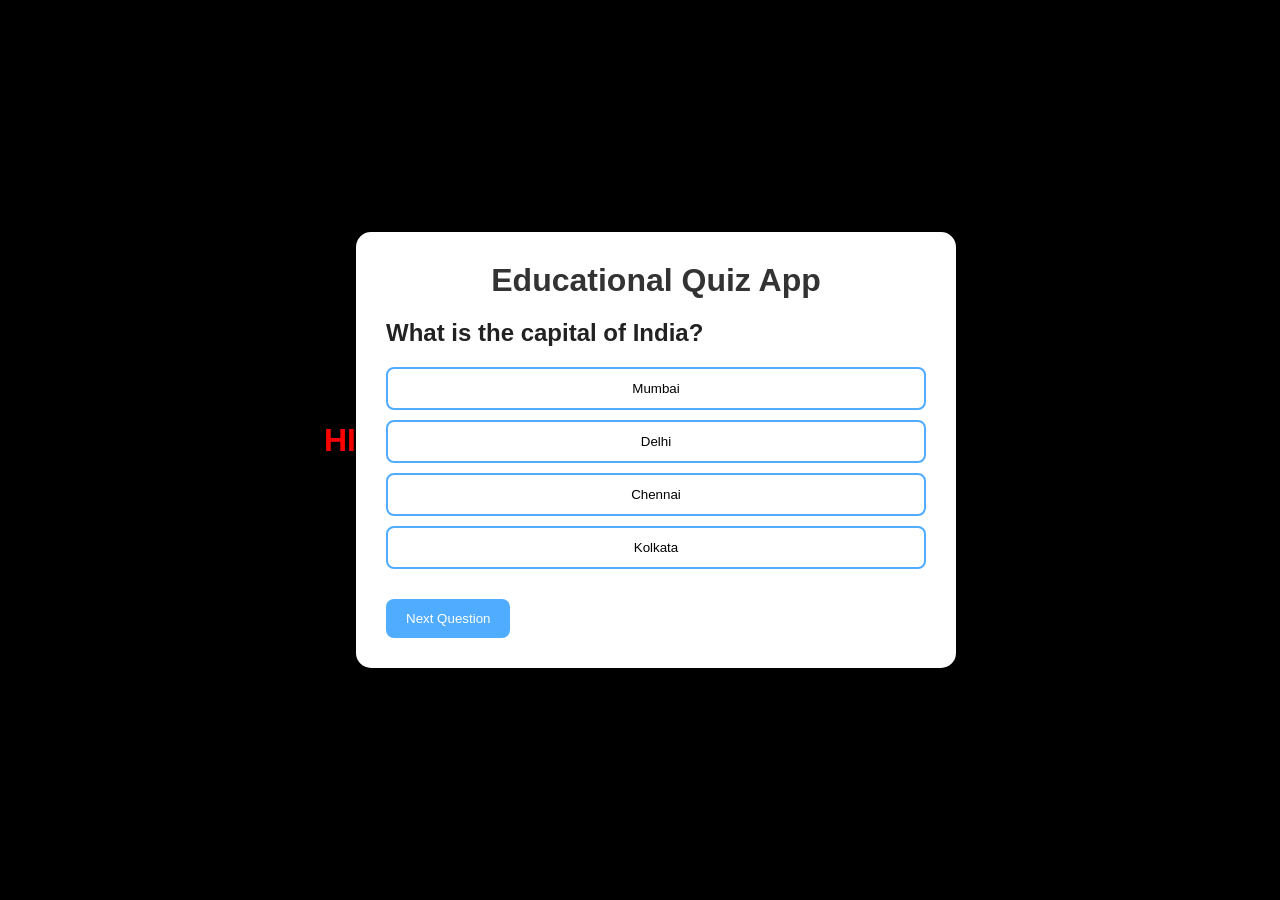
<file: index.html>
<!DOCTYPE html>
<html lang="en">
<head>
    <meta charset="UTF-8">
    <meta name="viewport" content="width=device-width, initial-scale=1.0">
    <title>Educational Quiz App</title>
    <link rel="stylesheet" href="style.css">
</head>
<body backgroundColor="black">
    <h1 style="color:red">HI</h1>
    <div class="container">
        <h1>Educational Quiz App</h1>

        <div id="quiz-container">
            <h2 id="question">Question Text</h2>

            <div id="options" class="options"></div>

            <button id="next-btn">Next Question</button>
        </div>

        <div id="result-container" class="hidden">
            <h2>Quiz Completed!</h2>
            <p id="score"></p>
            <button onclick="restartQuiz()">Restart Quiz</button>
        </div>
    </div>

    <script src="script.js"></script>
</body>
</html>
</file>
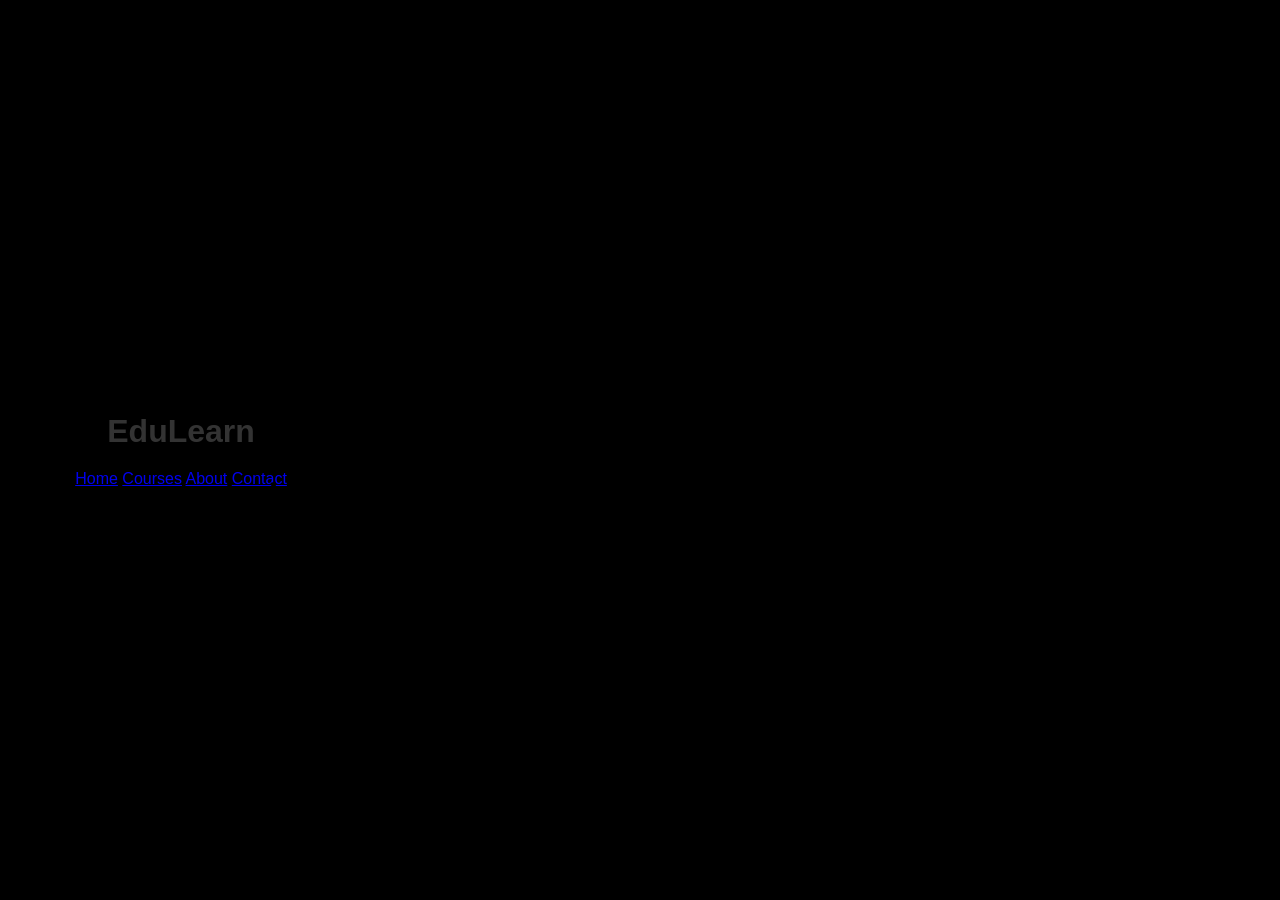
<file: about.html>
<!DOCTYPE html>
<html lang="en">
<head>
    <meta charset="UTF-8">
    <meta name="viewport" content="width=device-width, initial-scale=1.0">
    <title>About Us - EduLearn</title>
    <link rel="stylesheet" href="style.css">
</head>
<body>

    <header>
        <h1>EduLearn</h1>
        <nav>
            <a href="index.html">Home</a>
            <a href="courses.html">Courses</a>
            <a href="about.html">About</a>
            <a href="contact.html">Contact</a>
        </nav>
    </header>

    <main class="page-container">
        <h2>About Us</h2>

        <p>
            EduLearn is an educational platform designed to help students
            learn through interactive lessons, quizzes, and practical examples.
        </p>

        <p>
            Our mission is to make quality education accessible and engaging
            for learners of all ages.
        </p>

        <h3>Why Choose Us?</h3>

        <ul>
            <li>Interactive Learning</li>
            <li>Expert Content</li>
            <li>Student-Friendly Design</li>
            <li>Free Educational Resources</li>
        </ul>
    </main>

</body>
</html>
</file>
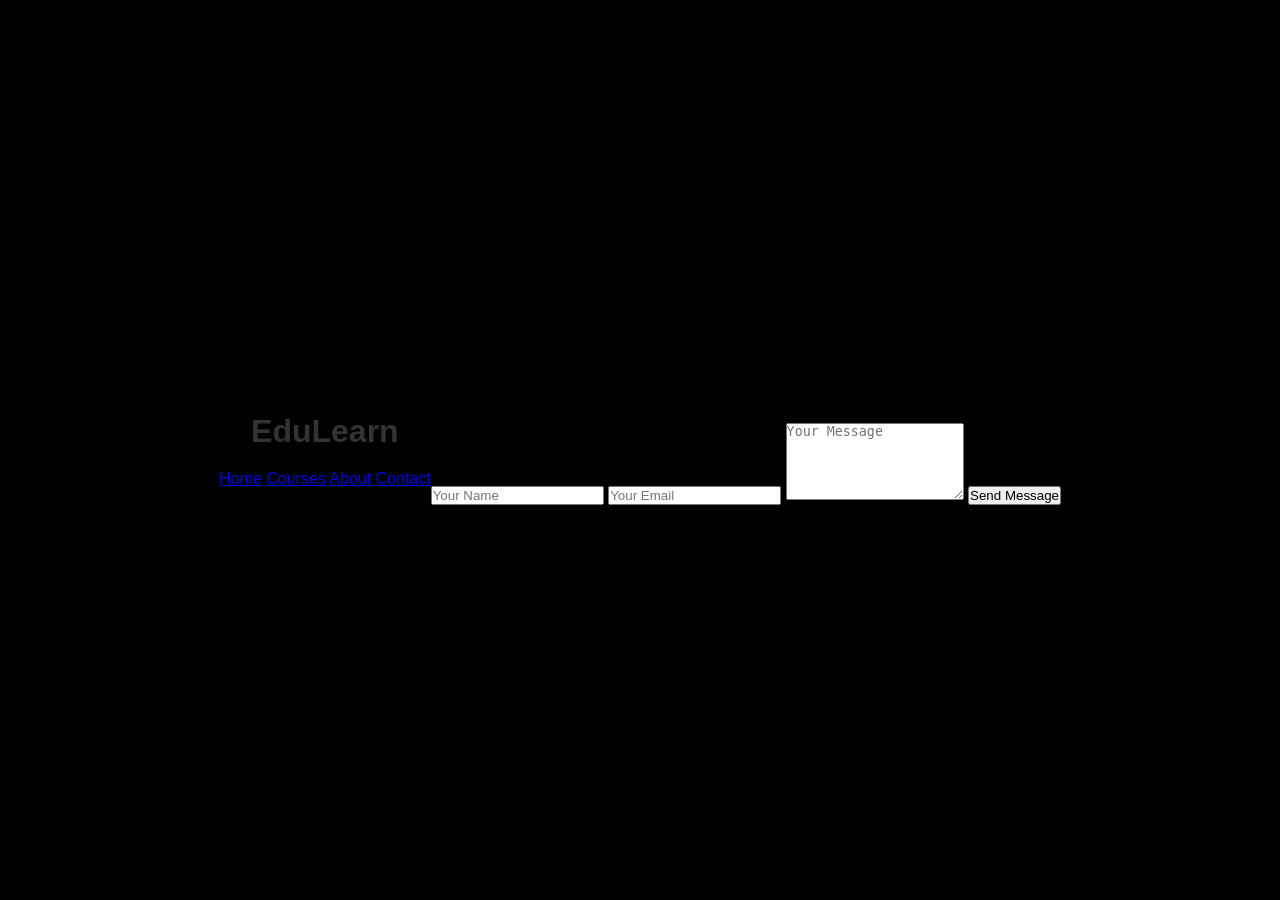
<file: contact.html>
<!DOCTYPE html>
<html lang="en">
<head>
    <meta charset="UTF-8">
    <meta name="viewport" content="width=device-width, initial-scale=1.0">
    <title>Contact Us - EduLearn</title>
    <link rel="stylesheet" href="style.css">
</head>
<body>

    <header>
        <h1>EduLearn</h1>
        <nav>
            <a href="index.html">Home</a>
            <a href="courses.html">Courses</a>
            <a href="about.html">About</a>
            <a href="contact.html">Contact</a>
        </nav>
    </header>

    <main class="page-container">
        <h2>Contact Us</h2>

        <form class="contact-form">
            <input type="text" placeholder="Your Name" required>

            <input type="email" placeholder="Your Email" required>

            <textarea rows="5" placeholder="Your Message" required></textarea>

            <button type="submit">Send Message</button>
        </form>
    </main>

</body>
</html>
</file>
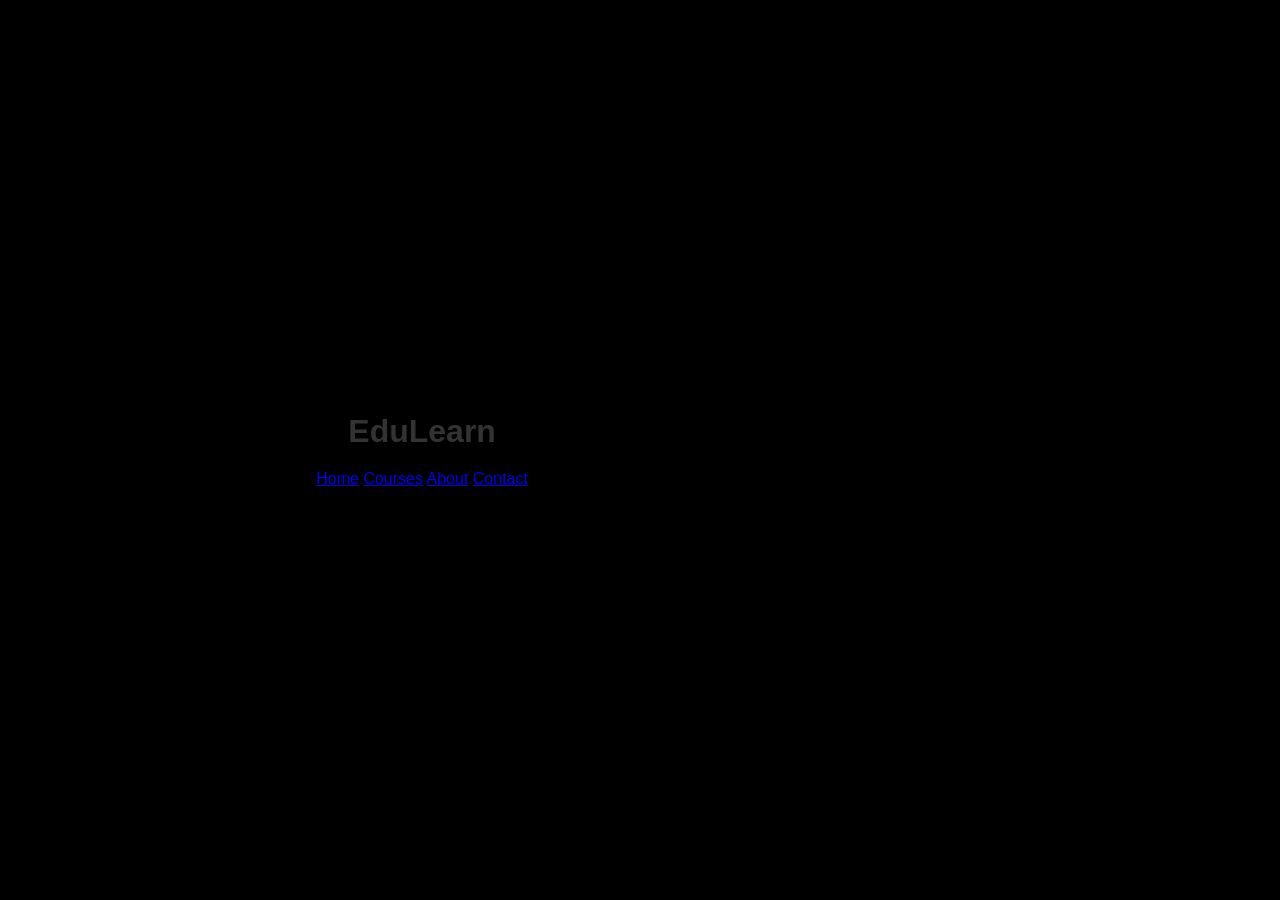
<file: courses.html>
<!DOCTYPE html>
<html lang="en">
<head>
    <meta charset="UTF-8">
    <meta name="viewport" content="width=device-width, initial-scale=1.0">
    <title>Courses - EduLearn</title>
    <link rel="stylesheet" href="style.css">
</head>
<body>

    <header>
        <h1>EduLearn</h1>
        <nav>
            <a href="index.html">Home</a>
            <a href="courses.html">Courses</a>
            <a href="about.html">About</a>
            <a href="contact.html">Contact</a>
        </nav>
    </header>

    <main class="page-container">
        <h2>Our Courses</h2>

        <div class="course-grid">
            <div class="course-card">
                <h3>Mathematics</h3>
                <p>Learn algebra, geometry, trigonometry, and calculus.</p>
            </div>

            <div class="course-card">
                <h3>Science</h3>
                <p>Explore physics, chemistry, and biology concepts.</p>
            </div>

            <div class="course-card">
                <h3>Computer Science</h3>
                <p>Programming, web development, and software fundamentals.</p>
            </div>

            <div class="course-card">
                <h3>English</h3>
                <p>Improve grammar, vocabulary, and communication skills.</p>
            </div>
        </div>
    </main>

</body>
</html>
</file>
<file: style.css>
* {
    margin: 0;
    padding: 0;
    box-sizing: border-box;
}

body {
    font-family: Arial, sans-serif;
    background: black;
    min-height: 100vh;
    display: flex;
    justify-content: center;
    align-items: center;
}

.container {
    width: 90%;
    max-width: 600px;
    background: white;
    padding: 30px;
    border-radius: 15px;
    box-shadow: 0 5px 15px rgba(0,0,0,0.2);
}

h1 {
    text-align: center;
    margin-bottom: 20px;
    color: #333;
}

#question {
    margin-bottom: 20px;
    color: #222;
}

.option-btn {
    display: block;
    width: 100%;
    padding: 12px;
    margin: 10px 0;
    border: 2px solid #4facfe;
    background: white;
    border-radius: 8px;
    cursor: pointer;
    transition: 0.3s;
}

.option-btn:hover {
    background: #4facfe;
    color: white;
}

.correct {
    background: #28a745 !important;
    color: white;
}

.wrong {
    background: #dc3545 !important;
    color: white;
}

#next-btn {
    margin-top: 20px;
    padding: 12px 20px;
    background: #4facfe;
    color: white;
    border: none;
    border-radius: 8px;
    cursor: pointer;
}

#next-btn:hover {
    background: #2196f3;
}

.hidden {
    display: none;
}

#result-container {
    text-align: center;
}

#score {
    font-size: 1.3rem;
    margin: 15px 0;
}
</file>
